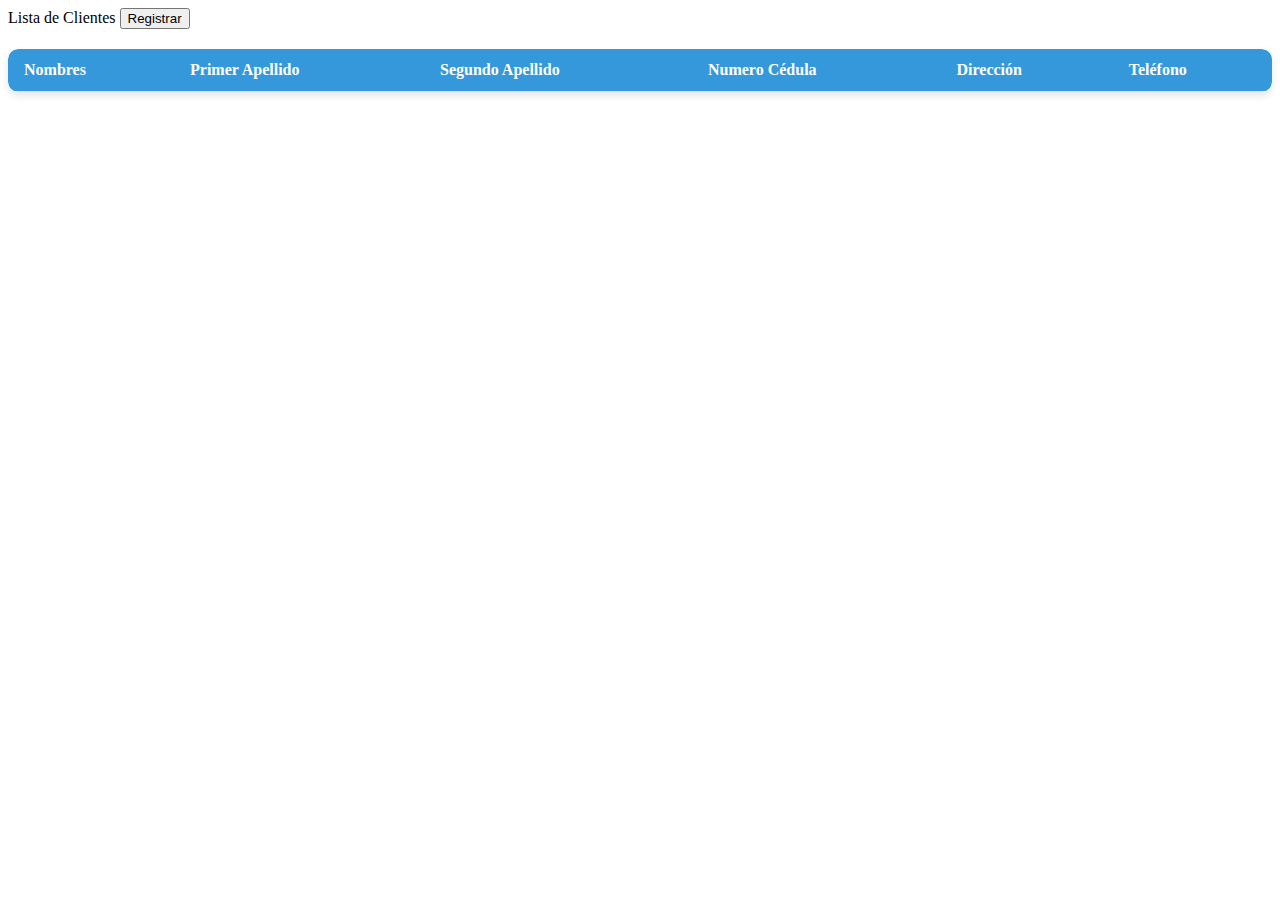
<file: pages/clientes.html>
<!DOCTYPE html>
<html lang="en">
<head>
    <meta charset="UTF-8">
    <meta name="viewport" content="width=device-width, initial-scale=1.0">
    <title>Clientes</title>
    <!-- Referencia a la libreria de iconos para el boton de editar y eliminar-->
    <link rel="stylesheet" href="https://unpkg.com/boxicons@2.1.1/css/boxicons.min.css">
    
    <link rel="stylesheet" href="cssPages/sytlesClientes.css">
</head>
<body>
    <header>
    </header>
    
    <div class="container">
    
        <div class="head">
            <span>Lista de Clientes</span>
            <button id="new" onclick="openModal()">Registrar</button>
            
        </div>
    
        <div class="table-wrapper">
            <table class="clientes-table">
                <thead>
                    <tr>
                        <th>Nombres</th>
                        <th>Primer Apellido</th>
                        <th>Segundo Apellido</th>
                        <th>Numero Cédula</th>
                        <th>Dirección</th>
                        <th>Teléfono</th>
                    </tr>
                </thead>
                <tbody>
    
                </tbody>
                
            </table>
            
            <!-- Formulario-->
            <div class="modal-container">
                <div class="modal">
                    <form>
                        <i class='bx bx-x close-modal' onclick="closeModal()"></i>

                        <label for="nombre"> Nombres</label>
                        <input id="nombre" type="text" required />
    
                        <label for="p_apellido">Primer Apellido</label>
                        <input id="p_apellido" type="text" required />
    
                        <label for="s_apellido">Segundo Apellido</label>
                        <input id="s_apellido" type="text" required />

                        
                        <label for="cedula">Cedula</label>
                        <input id="cedula" type="text" required />
    
                        <label for="direccion">Dirección</label>
                        <input id="direccion" type="text" required />
    
                        <label for="telefono">Teléfono</label>
                        <input id="telefono" type="text" required />
    
                        <button id="btnSave">Guardar</button>
    
                    </form>
                </div> <!--Div cierre de modal-->

            </div> <!--Div cierre de modal container-->
    
        </div> <!--Div cierre de divtable-->

    </div> <!--Div cierre de container-->


    <!--Script del modal-->
      <script>
       
      
        window.addEventListener('click', function(e) {
          const modalContainer = document.querySelector('.modal-container');
          if (e.target === modalContainer) {
            modalContainer.classList.remove('active');
            setTimeout(() => {
              modalContainer.style.display = 'none'; // Ocultar completamente después de la animación
            }, 300); // el mismo tiempo que el transition en CSS
          }
        });
      </script>

      <script src="scriptPages/scriptsClientes.js"></script>
      
      
</body>
</html>
</file>
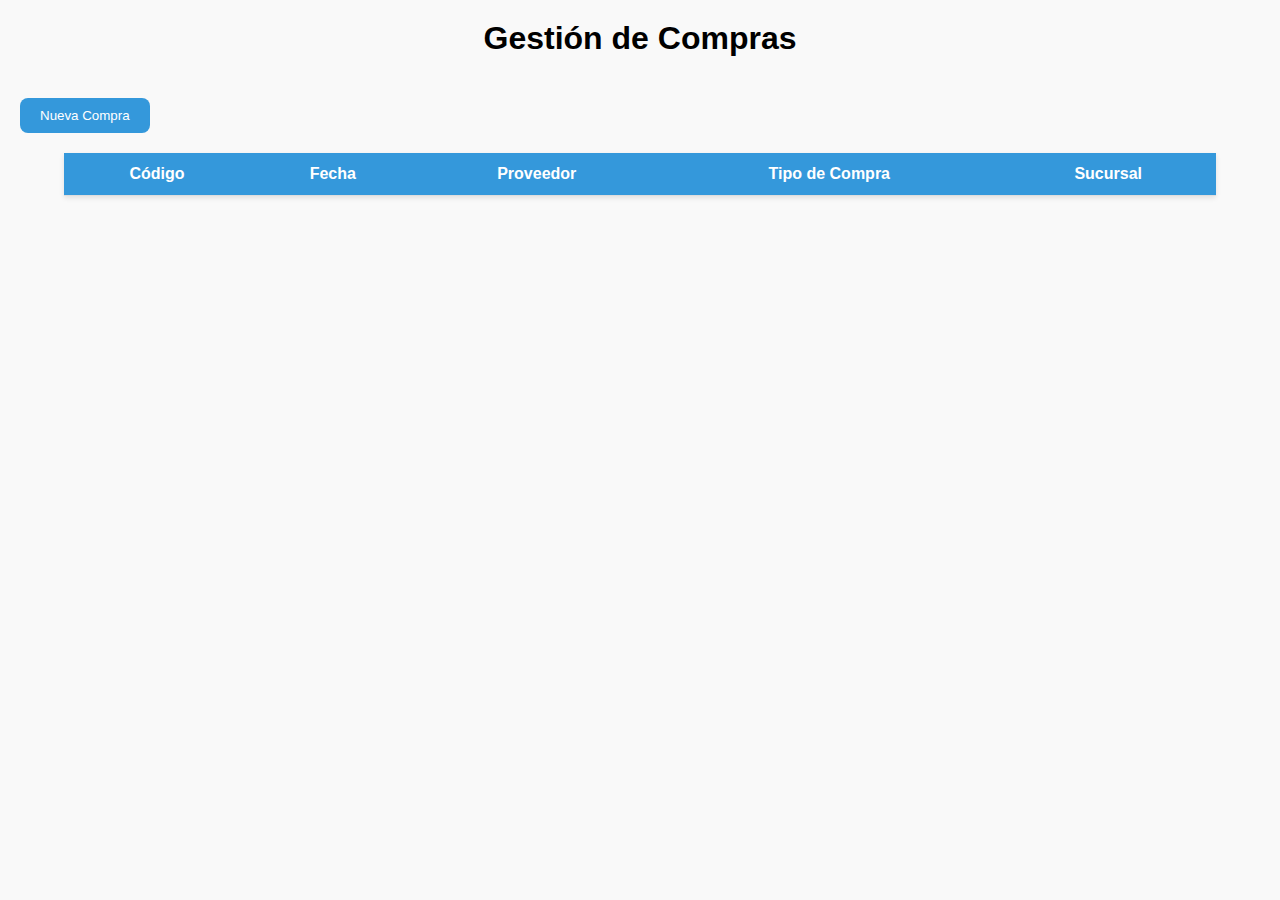
<file: pages/compras.html>
<!DOCTYPE html>
<html lang="es">
<head>
    <meta charset="UTF-8">
    <title>Gestión de Compras</title>
    <link rel="stylesheet" href="cssPages/stylesCompras.css">
</head>
<body>

    <h1>Gestión de Compras</h1>

    <button id="btnNuevaCompra" class="btn">Nueva Compra</button>

    <table id="tablaCompras">
        <thead>
            <tr>
                <th>Código</th>
                <th>Fecha</th>
                <th>Proveedor</th>
                <th>Tipo de Compra</th>
                <th>Sucursal</th>
            </tr>
        </thead>
        <tbody>
            <!-- Compras se cargarán aquí -->
        </tbody>
    </table>

    <!-- MODAL NUEVA COMPRA -->
    <div id="modalCompra" class="modal">
        <div class="modal-contenido">
            <span id="cerrarModal" class="cerrar">&times;</span>
            <h2>Nueva Compra</h2>
            <form id="formNuevaCompra">
                <div class="form-group">
                    <input type="text" id="codigo" placeholder="Código" required>
                </div>
                <div class="form-group">
                    <input type="date" id="fecha" required>
                </div>
                <div class="form-group">
                    <input type="text" id="proveedor" placeholder="Proveedor" required>
                </div>
                <div class="form-group">
                    <input type="text" id="tipoCompra" placeholder="Tipo de Compra" required>
                </div>
                <div class="form-group">
                    <input type="text" id="sucursal" placeholder="Sucursal" required>
                </div>
                <div class="form-buttons">
                    <button type="submit" class="btn">Guardar</button>
                    <button type="button" onclick="cerrarModal()" class="btn btn-cancelar">Cancelar</button>
                </div>
            </form>
        </div>
    </div>

    <script src="scriptPages/scriptsCompras.js"></script>
</body>
</html>
</file>
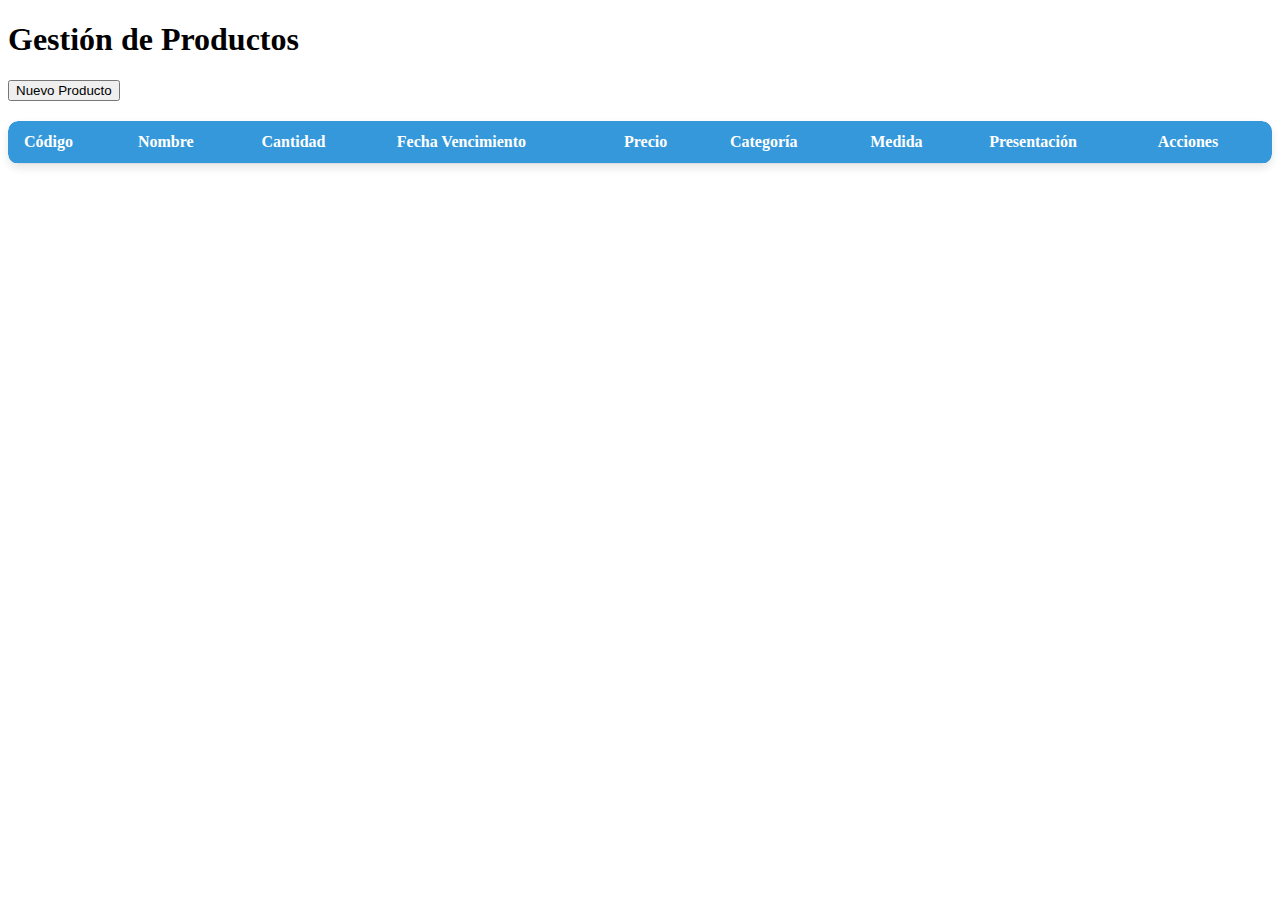
<file: pages/productos.html>
<!DOCTYPE html>
<html lang="es">
<head>
    <meta charset="UTF-8">
    <title>Productos</title>
    <link rel="stylesheet" href="cssPages/stylesProductos.css">
</head>
<body>

    <h1>Gestión de Productos</h1>

    <button id="btnNuevoProducto">Nuevo Producto</button>

    <div class="table-wrapper">
        <table class="productos-table">
            <thead>
                <tr>
                    <th>Código</th>
                    <th>Nombre</th>
                    <th>Cantidad</th>
                    <th>Fecha Vencimiento</th>
                    <th>Precio</th>
                    <th>Categoría</th>
                    <th>Medida</th>
                    <th>Presentación</th>
                    <th>Acciones</th>
                </tr>
            </thead>
            <tbody id="productos-tbody">
                <!-- Productos serán insertados aquí dinámicamente -->
            </tbody>
        </table>
    </div>

    <!-- Modal para Agregar/Editar Producto -->
    <div class="modal-container" id="modalProducto">
        <div class="modal">
            <button class="close-modal" id="btnCerrarModal">&times;</button>

            <h2 id="modalTitulo">Nuevo Producto</h2>

            <form id="formProducto">
                <input type="hidden" id="productoId">

                <input type="text" id="codigoProducto" placeholder="Código" required>
                <input type="text" id="nombreProducto" placeholder="Nombre" required>
                <input type="number" id="cantidad" placeholder="Cantidad" required>
                <input type="date" id="fechaVencimiento" placeholder="Fecha Vencimiento" required>
                <input type="number" step="0.01" id="precio" placeholder="Precio" required>
                
                <!-- Por ahora, campos de texto para categoría, medida, presentación -->
                <input type="text" id="categoria" placeholder="Categoría (ID)" required>
                <input type="text" id="medidas" placeholder="Medidas (ID)" required>
                <input type="text" id="presentaciones" placeholder="Presentaciones (ID)" required>

                <button type="submit" id="btnGuardarProducto">Guardar</button>
            </form>
        </div>
    </div>

    <script src="scriptPages/scriptsProductos.js"></script>

</body>
</html>
</file>
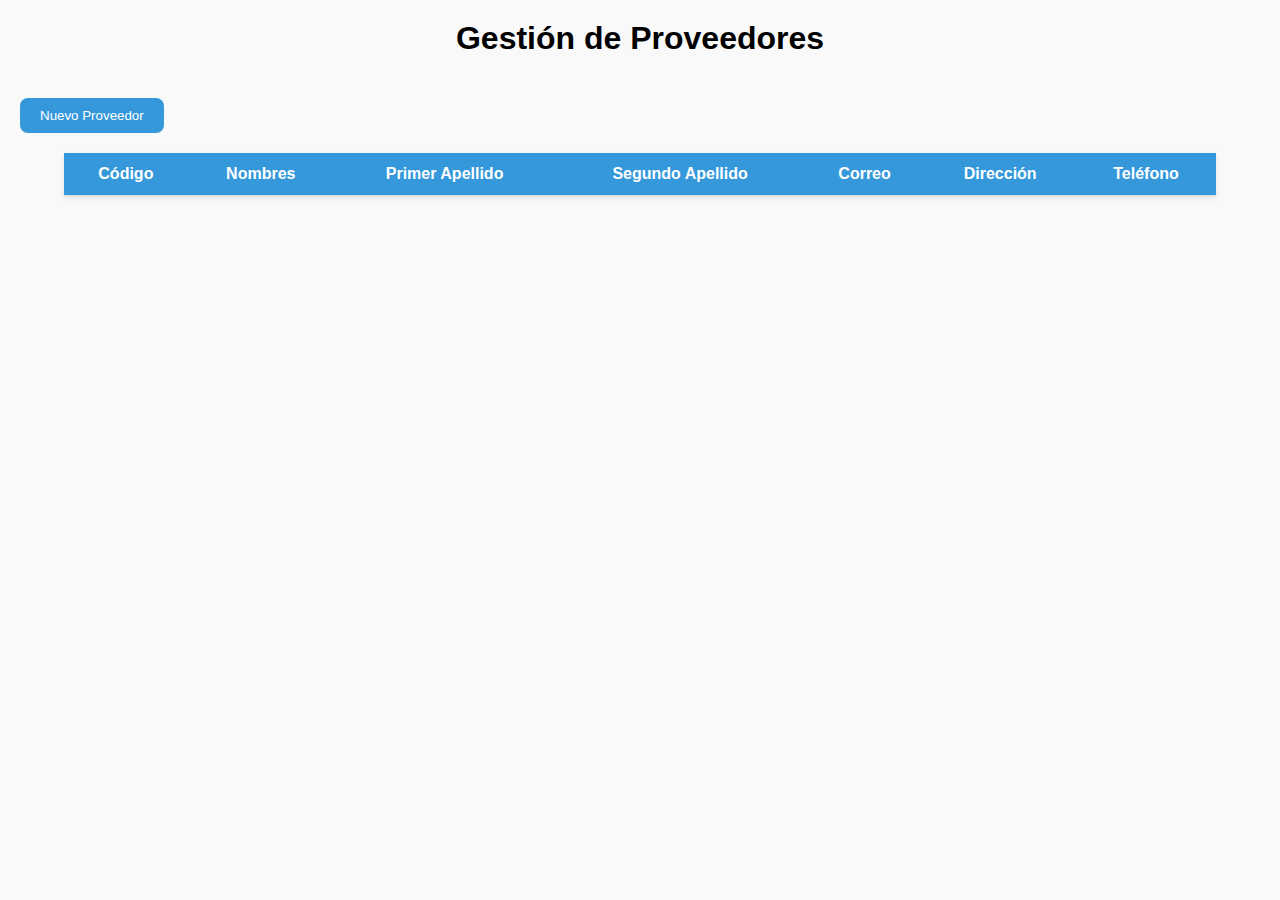
<file: pages/proveedores.html>
<!DOCTYPE html>
<html lang="es">
<head>
    <meta charset="UTF-8">
    <title>Gestión de Proveedores</title>
    <link rel="stylesheet" href="cssPages/stylesProveedores.css">
</head>
<body>

    <h1>Gestión de Proveedores</h1>

    <button id="btnNuevoProveedor" class="btn">Nuevo Proveedor</button>

    <table id="tablaProveedores">
        <thead>
            <tr>
                <th>Código</th>
                <th>Nombres</th>
                <th>Primer Apellido</th>
                <th>Segundo Apellido</th>
                <th>Correo</th>
                <th>Dirección</th>
                <th>Teléfono</th>
            </tr>
        </thead>
        <tbody>
            <!-- Aquí se cargarán dinámicamente los proveedores -->
        </tbody>
    </table>

    <!-- MODAL NUEVO PROVEEDOR -->
    <div id="modalProveedor" class="modal">
        <div class="modal-contenido">
            <span id="cerrarModal" class="cerrar">&times;</span>
            <h2>Nuevo Proveedor</h2>
            <form id="formNuevoProveedor">
                <div class="form-group">
                    <input type="text" id="codigo" placeholder="Código" required>
                </div>
                <div class="form-group">
                    <input type="text" id="nombres" placeholder="Nombres" required>
                </div>
                <div class="form-group">
                    <input type="text" id="primerApellido" placeholder="Primer Apellido" required>
                </div>
                <div class="form-group">
                    <input type="text" id="segundoApellido" placeholder="Segundo Apellido" required>
                </div>
                <div class="form-group">
                    <input type="email" id="email" placeholder="Correo" required>
                </div>
                <div class="form-group">
                    <input type="text" id="direccion" placeholder="Dirección" required>
                </div>
                <div class="form-group">
                    <input type="text" id="telefono" placeholder="Teléfono" required>
                </div>
                <div class="form-buttons">
                    <button type="submit" class="btn">Guardar</button>
                    <button type="button" class="btn btn-cancelar" id="cancelar">Cancelar</button>
                </div>
            </form>
        </div>
    </div>

    <script src="scriptPages/scriptsProveedores.js"></script>
</body>
</html>
</file>
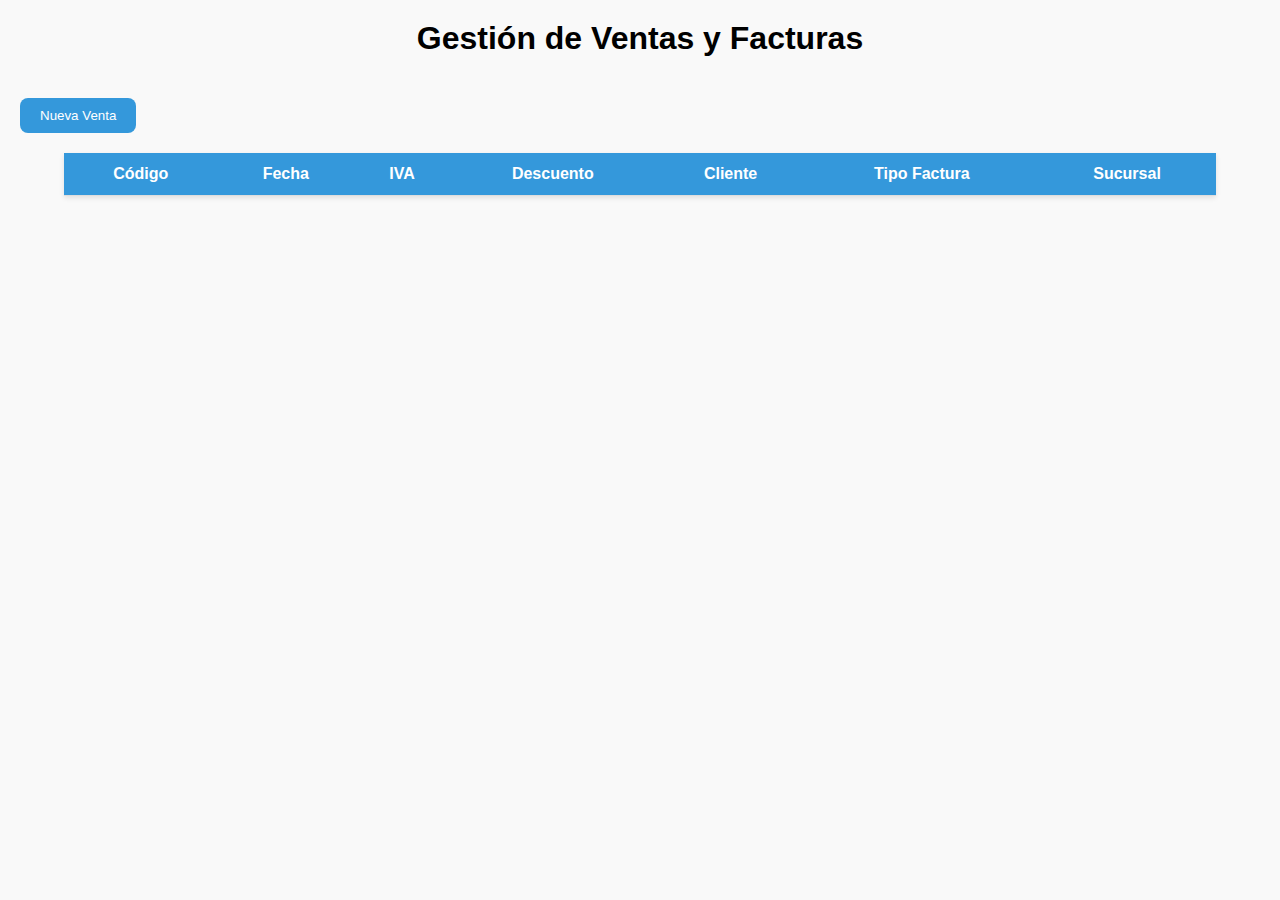
<file: pages/ventas.html>
<!DOCTYPE html>
<html lang="es">
<head>
    <meta charset="UTF-8">
    <title>Gestión de Ventas (Facturas)</title>
    <link rel="stylesheet" href="cssPages/stylesVentas.css">
</head>
<body>

    <h1>Gestión de Ventas y Facturas</h1>

    <button id="btnNuevaVenta" class="btn">Nueva Venta</button>

    <table id="tablaVentas">
        <thead>
            <tr>
                <th>Código</th>
                <th>Fecha</th>
                <th>IVA</th>
                <th>Descuento</th>
                <th>Cliente</th>
                <th>Tipo Factura</th>
                <th>Sucursal</th>
            </tr>
        </thead>
        <tbody>
            <!-- Ventas se cargan dinámicamente -->
        </tbody>
    </table>

    <!-- MODAL NUEVA VENTA -->
    <div id="modalVenta" class="modal">
        <div class="modal-contenido">
            <span id="cerrarModal" class="cerrar">&times;</span>
            <h2>Nueva Venta</h2>
            <form id="formNuevaVenta">
                <div class="form-group">
                    <input type="text" id="codigo" placeholder="Código" required>
                </div>
                <div class="form-group">
                    <input type="date" id="fecha" required>
                </div>
                <div class="form-group">
                    <input type="number" id="iva" placeholder="IVA (%)" required>
                </div>
                <div class="form-group">
                    <input type="number" id="descuento" placeholder="Descuento (%)" required>
                </div>
                <div class="form-group">
                    <input type="text" id="cliente" placeholder="Cliente" required>
                </div>
                <div class="form-group">
                    <input type="text" id="tipoFactura" placeholder="Tipo Factura" required>
                </div>
                <div class="form-group">
                    <input type="text" id="sucursal" placeholder="Sucursal" required>
                </div>
                <div class="form-buttons">
                    <button type="submit" class="btn">Guardar</button>
                    <button type="button" onclick="cerrarModal()" class="btn btn-cancelar">Cancelar</button>
                </div>
            </form>
        </div>
    </div>

    <script src="scriptPages/scriptsVentas.js"></script>
</body>
</html>
</file>
<file: pages/cssPages/sytlesClientes.css>
/* Css dedicado a page clientes */
/* Clase */
.table-wrapper {
    overflow-x: auto; /*aparece una barra de desplazamiento horizontal 
    si el contenido dentro del div es más ancho de lo que cabe*/ 
    margin-top: 20px; /*Agrega un espacio de 20 píxeles por arriba del contenedor*/
    border-radius: 10px; /* esquinas del contenedor estén redondeadas con un radio de 10 píxeles.*/
    box-shadow: 0 4px 8px rgba(0,0,0,0.1);
  }

.clientes-table {
    width: 100%;
    border-collapse: collapse;
    border-radius: 10px; /*bordes redondeados de 10 píxeles en las esquinas */
    overflow: hidden; /*Oculta cualquier contenido que se salga del área de la tabla*/
    background-color: #fff;
  }

  .clientes-table thead {
    background-color: var(--azul-brillante, #3498db);
    color: white;
    position: sticky;
    top: 0;
    z-index: 1;
  }
  
  .clientes-table th,
  .clientes-table td {
    padding: 12px 16px;
    text-align: left;
    border-bottom: 1px solid #ddd;
  }
  
  .clientes-table tbody tr:hover {
    background-color: var(--azul-claro, #ecf6ff);
    cursor: pointer;
  }
  
  .clientes-table tbody tr:last-child td {
    border-bottom: none;
  }
  
  @media (max-width: 768px) {
    .clientes-table th, .clientes-table td {
      font-size: 14px;
      padding: 10px;
    }
  }

.modal-container {
  position: fixed;
  top: 0;
  left: 0;
  width: 100%;
  height: 100%;
  background-color: rgba(0, 0, 0, 0.5);
  display: none; /* Oculto por defecto */
  align-items: center;
  justify-content: center;
  opacity: 0;
  transition: opacity 0.3s ease;
  z-index: 1000;
}

.modal-container.active {
  display: flex;
  opacity: 1;
}


.modal {
  background-color: white;
  padding: 30px;
  border-radius: 10px;
  transform: translateY(-20px);
  transition: transform 0.3s ease;
  max-width: 600px; /* <-- ancho máximo del modal */
  width: 90%; /* para que sea responsive */
  position: relative; /* necesario para ubicar el botón cerrar */
}

.close-modal {
  position: absolute;
  top: 10px;
  right: 15px;
  font-size: 28px;
  color: #888;
  background: none;
  border: none;
  cursor: pointer;
  transition: color 0.2s ease;
}

.close-modal:hover {
  color: #333;
}

.modal form {
    display: flex;
    flex-direction: column;
    gap: 15px;
}

.modal input {
    padding: 10px;
    font-size: 16px;
    border-radius: 5px;
    border: 1px solid #ccc;
}

.modal button {
    background-color: var(--azul-brillante);
    color: white;
    border: none;
    padding: 10px;
    font-size: 16px;
    border-radius: 5px;
    cursor: pointer;
}

.modal button:hover {
    background-color: #007bbd;
}

.modal-container.active .modal {
  transform: translateY(0);
}
</file>
<file: pages/cssPages/stylesCompras.css>
body {
    font-family: Arial, sans-serif;
    background: #f9f9f9;
    margin: 0;
    padding: 0;
}

h1 {
    text-align: center;
    margin-top: 20px;
}

.btn {
    background-color: #3498db; /* azul */
    color: white;
    padding: 10px 20px;
    border: none;
    border-radius: 8px;
    cursor: pointer;
    margin: 20px;
}

.btn:hover {
    background-color: #2980b9; /* azul más oscuro */
}

.btn-cancelar {
    background-color: #e74c3c;
}

.btn-cancelar:hover {
    background-color: #c0392b;
}

table {
    width: 90%;
    margin: 0 auto;
    border-collapse: collapse;
    background: white;
    box-shadow: 0 2px 5px rgba(0,0,0,0.1);
}

th, td {
    padding: 12px;
    border-bottom: 1px solid #ddd;
    text-align: center;
}

th {
    background-color: #3498db; /* azul */
    color: white;
}

/* Modal */
.modal {
    display: none;
    position: fixed;
    z-index: 100;
    left: 0;
    top: 0;
    width: 100%;
    height: 100%;
    overflow: auto;
    background: rgba(0,0,0,0.5);
}

.modal-contenido {
    background-color: #fff;
    margin: 5% auto;
    padding: 20px;
    border-radius: 10px;
    width: 40%;
    animation: fadeIn 0.3s;
    box-shadow: 0px 5px 10px rgba(0,0,0,0.3);
}

.cerrar {
    float: right;
    font-size: 28px;
    font-weight: bold;
    color: #aaa;
    cursor: pointer;
}

.cerrar:hover {
    color: red;
}

.form-group {
    margin-bottom: 15px;
}

input {
    width: 100%;
    padding: 10px;
    margin-top: 8px;
    border: 1px solid #ccc;
    border-radius: 8px;
}

.form-buttons {
    display: flex;
    justify-content: space-between;
}

@keyframes fadeIn {
    from {opacity: 0;}
    to {opacity: 1;}
}
</file>
<file: pages/cssPages/stylesProductos.css>
/* Css dedicado a page productos */

/* Tabla */
.table-wrapper {
    overflow-x: auto;
    margin-top: 20px;
    border-radius: 10px;
    box-shadow: 0 4px 8px rgba(0,0,0,0.1);
}

.productos-table {
    width: 100%;
    border-collapse: collapse;
    border-radius: 10px;
    overflow: hidden;
    background-color: #fff;
}

.productos-table thead {
    background-color: var(--azul-brillante, #3498db);
    color: white;
    position: sticky;
    top: 0;
    z-index: 1;
}

.productos-table th,
.productos-table td {
    padding: 12px 16px;
    text-align: left;
    border-bottom: 1px solid #ddd;
}

.productos-table tbody tr:hover {
    background-color: var(--azul-claro, #ecf6ff);
    cursor: pointer;
}

.productos-table tbody tr:last-child td {
    border-bottom: none;
}

/* Modal */
.modal-container {
    position: fixed;
    top: 0;
    left: 0;
    width: 100%;
    height: 100%;
    background-color: rgba(0, 0, 0, 0.5);
    display: none;
    align-items: center;
    justify-content: center;
    opacity: 0;
    transition: opacity 0.3s ease;
    z-index: 1000;
}

.modal-container.active {
    display: flex;
    opacity: 1;
}

.modal {
    background-color: white;
    padding: 30px;
    border-radius: 10px;
    transform: translateY(-20px);
    transition: transform 0.3s ease;
    max-width: 600px;
    width: 90%;
    position: relative;
}

.close-modal {
    position: absolute;
    top: 10px;
    right: 15px;
    font-size: 28px;
    color: #888;
    background: none;
    border: none;
    cursor: pointer;
    transition: color 0.2s ease;
}

.close-modal:hover {
    color: #333;
}

.modal form {
    display: flex;
    flex-direction: column;
    gap: 15px;
}

.modal input {
    padding: 10px;
    font-size: 16px;
    border-radius: 5px;
    border: 1px solid #ccc;
}

.modal button {
    background-color: var(--azul-brillante);
    color: white;
    border: none;
    padding: 10px;
    font-size: 16px;
    border-radius: 5px;
    cursor: pointer;
}

.modal button:hover {
    background-color: #007bbd;
}

.modal-container.active .modal {
    transform: translateY(0);
}
</file>
<file: pages/cssPages/stylesProveedores.css>
body {
    font-family: Arial, sans-serif;
    background: #f9f9f9;
    margin: 0;
    padding: 0;
}

h1 {
    text-align: center;
    margin-top: 20px;
}

.btn {
    background-color: #3498db; /* azul */
    color: white;
    padding: 10px 20px;
    border: none;
    border-radius: 8px;
    cursor: pointer;
    margin: 20px;
}

.btn:hover {
    background-color: #2980b9;
}

.btn-cancelar {
    background-color: #e74c3c;
}

.btn-cancelar:hover {
    background-color: #c0392b;
}

table {
    width: 90%;
    margin: 0 auto;
    border-collapse: collapse;
    background: white;
    box-shadow: 0 2px 5px rgba(0,0,0,0.1);
}

th, td {
    padding: 12px;
    border-bottom: 1px solid #ddd;
    text-align: center;
}

th {
    background-color: #3498db;
    color: white;
}

/* Modal */
.modal {
    display: none;
    position: fixed;
    z-index: 100;
    left: 0;
    top: 0;
    width: 100%;
    height: 100%;
    overflow: auto;
    background: rgba(0,0,0,0.5);
}

.modal-contenido {
    background-color: #fff;
    margin: 5% auto;
    padding: 20px;
    border-radius: 10px;
    width: 40%;
    animation: fadeIn 0.3s;
    box-shadow: 0px 5px 10px rgba(0,0,0,0.3);
}

.cerrar {
    float: right;
    font-size: 28px;
    font-weight: bold;
    color: #aaa;
    cursor: pointer;
}

.cerrar:hover {
    color: red;
}

.form-group {
    margin-bottom: 15px;
}

input {
    width: 100%;
    padding: 10px;
    margin-top: 8px;
    border: 1px solid #ccc;
    border-radius: 8px;
}

.form-buttons {
    display: flex;
    justify-content: space-between;
}

@keyframes fadeIn {
    from {opacity: 0;}
    to {opacity: 1;}
}
</file>
<file: pages/cssPages/stylesVentas.css>
body {
    font-family: Arial, sans-serif;
    background: #f9f9f9;
    margin: 0;
    padding: 0;
}

h1 {
    text-align: center;
    margin-top: 20px;
}

.btn {
    background-color: #3498db;
    color: white;
    padding: 10px 20px;
    border: none;
    border-radius: 8px;
    cursor: pointer;
    margin: 20px;
}

.btn:hover {
    background-color: #2980b9;
}

.btn-cancelar {
    background-color: #e74c3c;
}

.btn-cancelar:hover {
    background-color: #c0392b;
}

table {
    width: 90%;
    margin: 0 auto;
    border-collapse: collapse;
    background: white;
    box-shadow: 0 2px 5px rgba(0,0,0,0.1);
}

th, td {
    padding: 12px;
    border-bottom: 1px solid #ddd;
    text-align: center;
}

th {
    background-color: #3498db;
    color: white;
}

/* Modal */
.modal {
    display: none;
    position: fixed;
    z-index: 100;
    left: 0;
    top: 0;
    width: 100%;
    height: 100%;
    overflow: auto;
    background: rgba(0,0,0,0.5);
}

.modal-contenido {
    background-color: #fff;
    margin: 5% auto;
    padding: 20px;
    border-radius: 10px;
    width: 40%;
    animation: fadeIn 0.3s;
    box-shadow: 0px 5px 10px rgba(0,0,0,0.3);
}

.cerrar {
    float: right;
    font-size: 28px;
    font-weight: bold;
    color: #aaa;
    cursor: pointer;
}

.cerrar:hover {
    color: red;
}

.form-group {
    margin-bottom: 15px;
}

input {
    width: 100%;
    padding: 10px;
    margin-top: 8px;
    border: 1px solid #ccc;
    border-radius: 8px;
}

.form-buttons {
    display: flex;
    justify-content: space-between;
}

@keyframes fadeIn {
    from {opacity: 0;}
    to {opacity: 1;}
}
</file>
